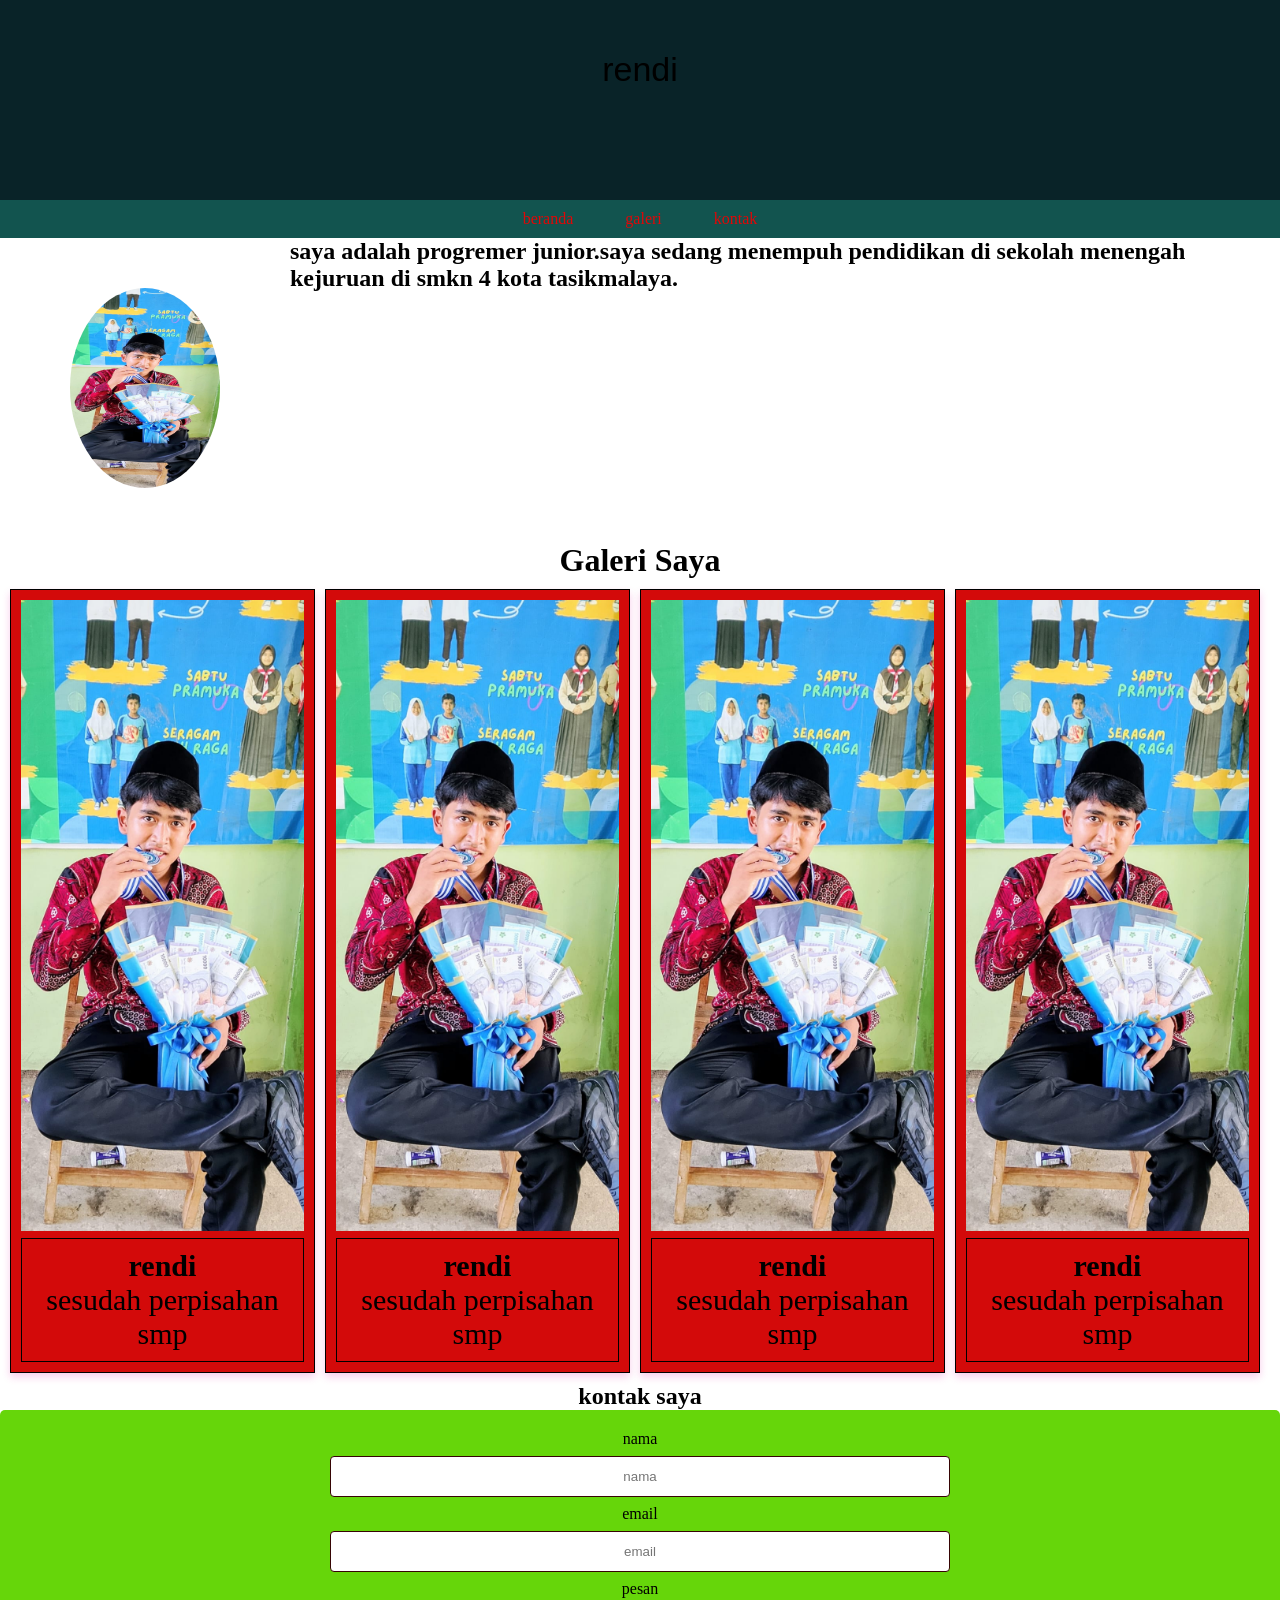
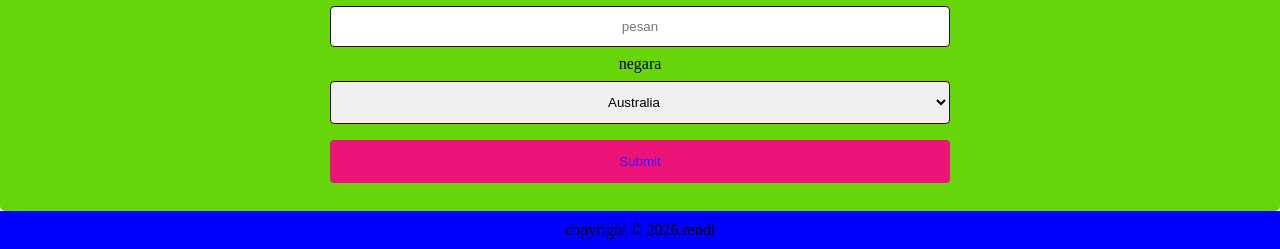
<file: index.html>
<!DOCTYPE html>
<html lang="en">
<head>
    <meta charset="UTF-8">
    <meta name="viewport" content="width=device-width, initial-scale=1.0">
    <title>my web</title>
    <link rel="stylesheet" href="gaya.css">
</head>
<body>
    <header>
        rendi
    </header>
    <nav>
<ul>
    <li><a href="beranda">beranda</a></li>
    <li><a href="galeri">galeri</a></li>
    <li><a href="kontak">kontak</a></li>
</ul>
    </nav>
  <main>
    <section class="beranda">
  <div class="foto">
  <img src="foto.jpeg" alt="foto fropil"width="150px" height="150px">
      </div>
<div class="resume">
   <h2> saya adalah progremer junior.saya sedang menempuh pendidikan di sekolah
    menengah kejuruan di smkn 4 kota tasikmalaya. </h2> 

</div>
    </section class="beranda">
        <center><H1>Galeri Saya</H1></center>
    <section class="galeri">
        <div class="card">
  <img src="foto.jpeg"alt="Avatar" style="width:100%">
<div class="container">
    <h4><b>rendi</b></h4>
    <p>sesudah perpisahan smp</p>
    </div>
</div>
<div class="card">
  <img src="foto.jpeg"alt="Avatar" style="width:100%">
<div class="container">
    <h4><b>rendi</b></h4>
    <p>sesudah perpisahan smp</p>
    </div>
</div>
<div class="card">
  <img src="foto.jpeg"alt="Avatar" style="width:100%">
<div class="container">
    <h4><b>rendi</b></h4>
    <p>sesudah perpisahan smp</p>
    </div>
</div>
<div class="card">
  <img src="foto.jpeg"alt="Avatar" style="width:100%">
<div class="container">
    <h4><b>rendi</b></h4>
    <p>sesudah perpisahan smp</p>
    </div>
</div>

    </section>

    <section class="kontak">
    </section>
</main>





</section>
<div class="judul"></div>
        <h2 style="text-align:center;pading:top 100px">kontak saya</h1>
    <section class="kontak">
<form action="/action_page.php">
  <label for="fname">nama</label>
  <input type="text" id="fname" name="firstname" placeholder="nama">

  <label for="lname">email</label>
  <input type="text" id="lname" name="lastname" placeholder="email">
<label for="lname">pesan</label>
  <input type="text" id="lname" name="lastname" placeholder="pesan">
  <label for="country">negara</label>
  <select id="country" name="country">
    <option value="australia">Australia</option>
    <option value="canada">Canada</option>
    <option value="usa">USA</option>
  </select>

  
  <input type="submit" value="Submit">
</form>
<footer>
    copyright &copy; 2026.rendi
</footer>

</body> </html>
</file>
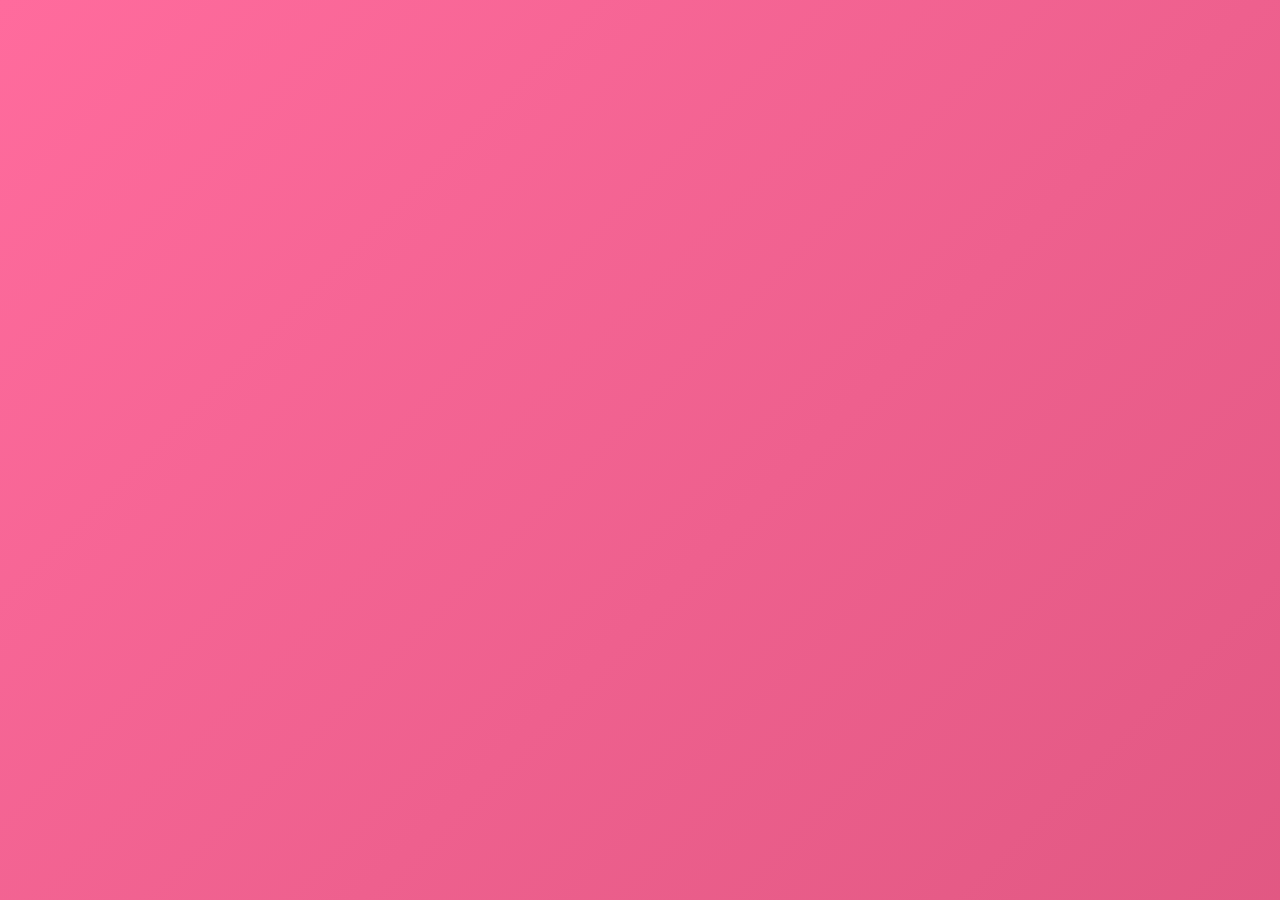
<file: lov.html>
<!DOCTYPE html>
<html lang="en">
<head>
    <meta charset="UTF-8">
    <meta name="viewport" content="width=device-width, initial-scale=1.0">
    <title>Document</title>
</head>
<body>
 <!DOCTYPE html>
 <html>
 <head>
     <meta charset="UTF-8">
     <title>Untuk Kamu 💖</title>
     <style>
         * {
             margin: 0;
             padding: 0;
             box-sizing: border-box;
         }
         body {
             min-height: 100vh;
             display: flex;
             flex-direction: column;
             justify-content: center;
             align-items: center;
             background: linear-gradient(135deg, #ff6b9d, #c44569, #ff6b9d);
             background-size: 400% 400%;
             animation: latarBerubah 8s ease infinite;
             overflow: hidden;
         }
         @keyframes latarBerubah {
             0% { background-position: 0% 50%; }
             50% { background-position: 100% 50%; }
             100% { background-position: 0% 50%; }
         }
         .hati {
             position: relative;
             width: 150px;
             height: 140px;
             animation: denyut 0.8s ease-in-out infinite alternate;
             z-index: 10;
         }
         .hati:before,
         .hati:after {
             content: '';
             position: absolute;
             top: 0   
</body>
</html>
</file>
<file: gaya.css>
*{
    padding: 0;
    margin: 0;
}
header{
width: 100%;
height: 100px;
background-color: #d8a2a2;
text-align: center;
padding: 50px 0 50px 0;
font-family: 'Franklin Gothic Medium', 'Arial Narrow', Arial, sans-serif;
font-size: 34px;
}
nav{
width: 100%;
background-color: #b81a1a;

}
nav ul{
    list-style: none;
     display: flex;
justify-content: center;
}
nav ul li{
    margin: 10px;
}
nav ul a{
    text-decoration: none;
    padding: 8px 16px;
   
}
nav ul li a:hover{
    background-color: aqua;
    color: white;
    border-radius: 4px;
    transition: background-color 0.3 ease, coler o.3 ease;
    }
main{
width: 100%;
min-height: 500px;
}
.beranda{
    display: flex;
}
.foto img{
    border-radius: 50%;
    padding: 30px 50px;
}
width
* { padding: 0;
    margin: 0;
}

header {
    width: 100%;
    height: 100px;
    background-color: #092328;
    text-align: center;
    padding: 50px 0;
    font-family: Impact, Haettenschweiler, 'Arial Narrow Bold', sans-serif;
    font-size: 34px;
}

nav {
    width: 100%;
    background-color: #12544F;
}

nav ul {
    list-style: none;
    display: flex;
    justify-content: center;
}

nav ul li {
    margin: 10px;
}

nav ul li a {
    text-decoration: none;
    padding: 8px 16px;
    color: rgb(224, 7, 7);
}

nav ul a:hover {
    background-color: #2A835F;
    color: black;
    border-radius: 4px;
    transition: background-color 0.3s ease, color 0.3s ease;
}

main {
    width: 100%;
    min-height: 500px;
}
.foto img {
    border-radius: 100%;
    height: 200px;
    margin: 20px;
}

.beranda {
    display: flex;
}

.card {
    box-shadow: 0 4px 8px 0 rgba(226, 7, 153, 0.2);
    transition: 0.3s;
}

.card:hover {
    box-shadow: 0 8px 16px 0 rgba(16, 110, 197, 0.2);
}

.galeri {
    display: grid;
    grid-template-columns: auto auto auto auto auto;
    padding: 10px;
    gap: 10px;
}

.galeri div {
    background-color: #d30a0a;
    border: 1px solid black;
    padding: 10px;
    font-size: 30px;
    text-align: center;
}

form {
  border-radius: 5px;
  background-color: #66d60a;
  padding: 20px;
}

label {display: block;}

input[type=text], select {
  width: 50%;
  padding: 12px;
  margin: 8px 0;
  display: inline-block;
  border: 1px solid #360404;
  border-radius: 4px;
  box-sizing: border-box;
  text-align: center;
}

input[type=submit] {
  width: 50%;
  background-color: #ec1479;
  color: rgb(79, 8, 245);
  padding: 14px;
  margin: 8px 0;
  border: none;
  border-radius: 4px;
  cursor: pointer;
  text-align: center;
}

input[type=submit]:hover {
  background-color: #45a049;
  text-align: center;
}
.kontak{
    text-align: center;
    width: 100%;
}
 footer{
   width : 100%;        
text-align: center;
background-color: blue;
padding: 10px 0px;
}
</file>
